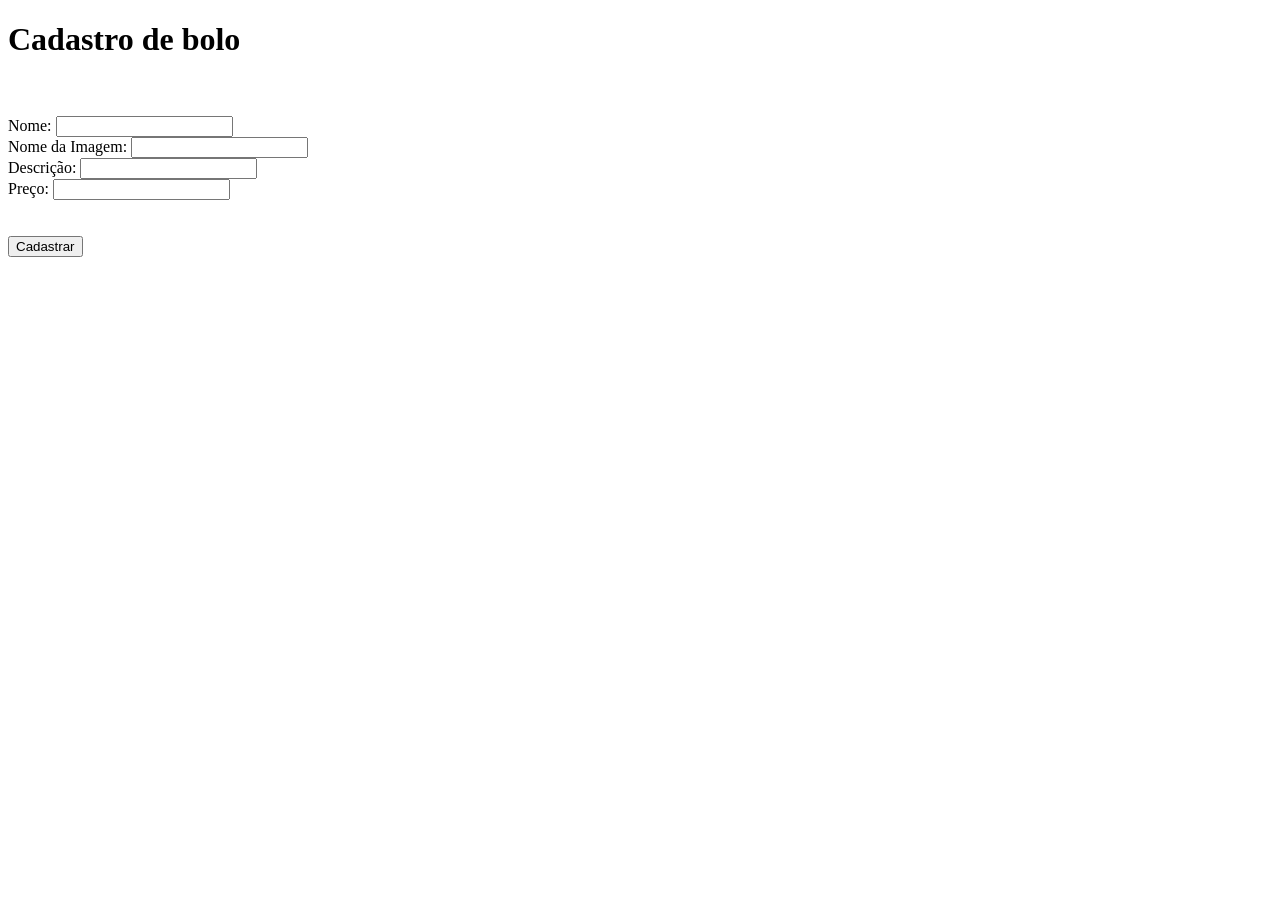
<file: src/main/resources/templates/cadastro_bolo.html>
<!DOCTYPE html>
<html lang="en" xmlns:th="http://thymeleaf.org">
<head>
    <meta charset="UTF-8">
    <title>Cadastro de Bolo</title>
</head>
<body>
    <form th:object="${bolo}" th:action="@{/bolo}" method="post">
        <h1>Cadastro de bolo</h1>
        <br><br>
        <label for="nome">Nome:</label>
        <input th:field="*{nome}" id="nome" type="text">
        <br>
        <label for="nomeImagem">Nome da Imagem:</label>
        <input th:field="*{nomeImagem}" id="nomeImagem" type="text">
        <br>
        <label for="descricao">Descrição:</label>
        <input th:field="*{descricao}" id="descricao" type="text">
        <br>
        <label for="preco">Preço:</label>
        <input th:field="*{valor}" id="preco" type="text">
        <br>
        <br><br>
        <input type="submit" value="Cadastrar">
    </form>
</body>
</html>
</file>
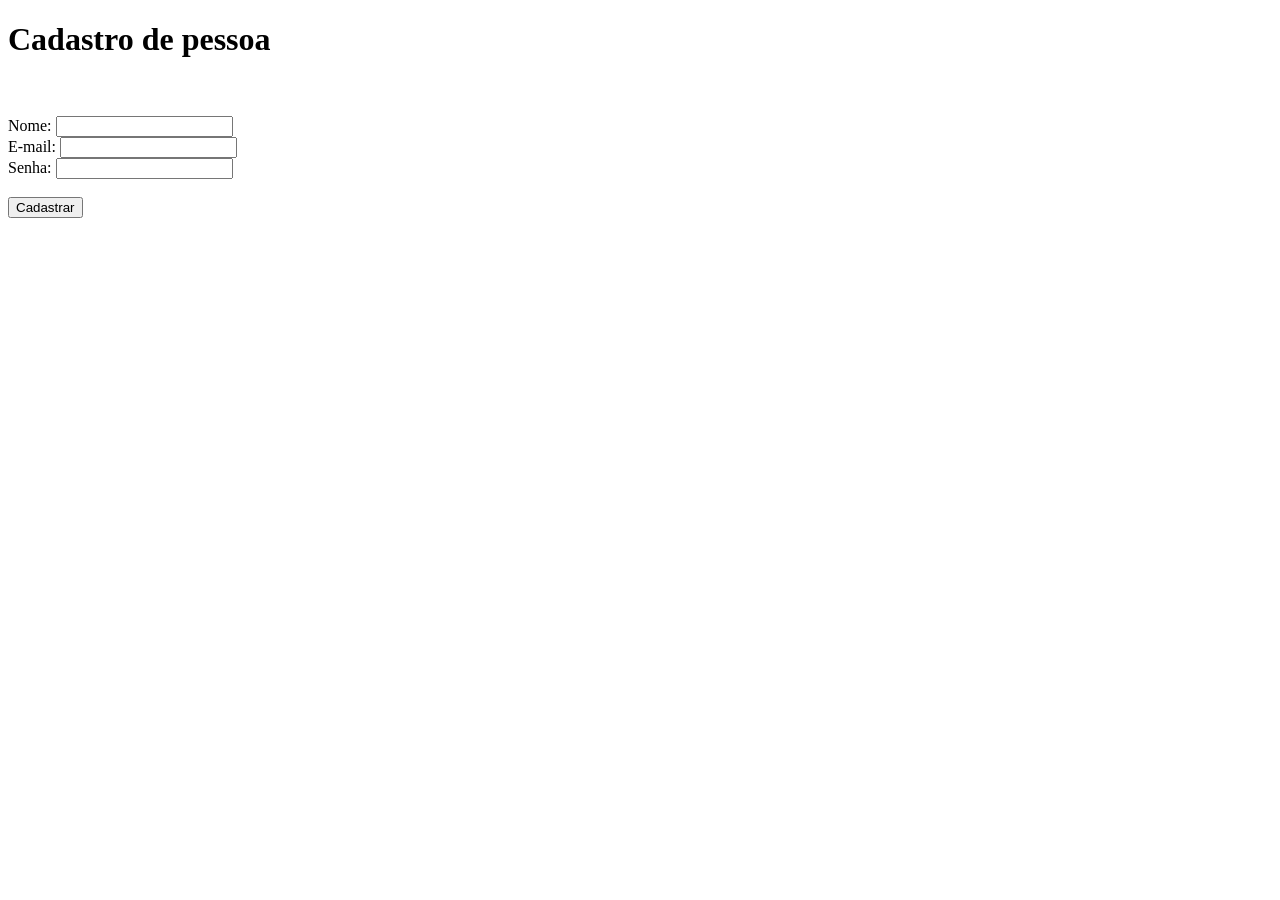
<file: src/main/resources/templates/cadastro_usuario.html>
<!DOCTYPE html>
<html lang="en" xmlns:th="http://thymeleaf.org">
<head>
    <meta charset="UTF-8">
    <title>Cadastro de Pessoa</title>
</head>
<body>
    <form th:object="${usuario}" th:action="@{/add_ususu}" method="post">
        <h1>Cadastro de pessoa</h1>
        <br><br>
        <label for="nome">Nome:</label>
        <input th:field="*{nome}" id="nome" type="text">
        <br>
        <label for="email">E-mail:</label>
        <input th:field="*{email}" id="email" type="email">
        <br>
        <label for="senha">Senha:</label>
        <input th:field="*{senha}" id="senha" type="password">
        <br><br>
        <input type="submit" value="Cadastrar">
    </form>
</body>
</html>
</file>
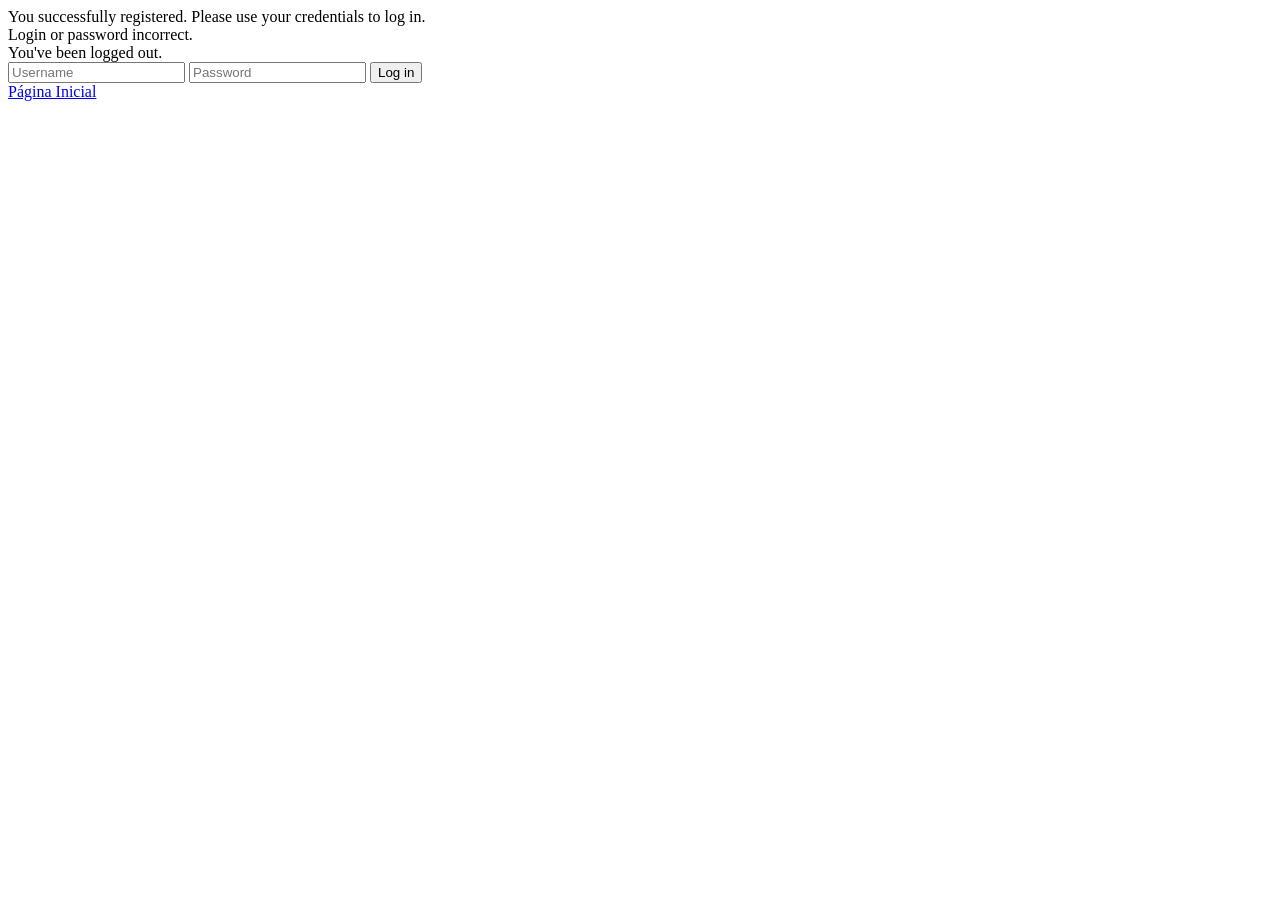
<file: src/main/resources/templates/login.html>
<!DOCTYPE html>
<html lang="en" xmlns:th="http://www.thymeleaf.org">
<head>
    <meta charset="UTF-8">
    <title>Login page</title>
</head>
<body>
    <div th:if="${param.success}">
        You successfully registered. Please use your credentials to log in.
    </div>
    <div th:if="${param.error}">
        Login or password incorrect.
    </div>

    <div th:if="${param.logout}">
        You've been logged out.
    </div>
    <form th:action="@{/login}" method="post">
        <input name="username" type="text" placeholder="Username">
        <input name="password" type="password" placeholder="Password">
        <input type="submit" value="Log in">
    </form>
    <a href="/">Página Inicial</a>
    </body>
</html>
</file>
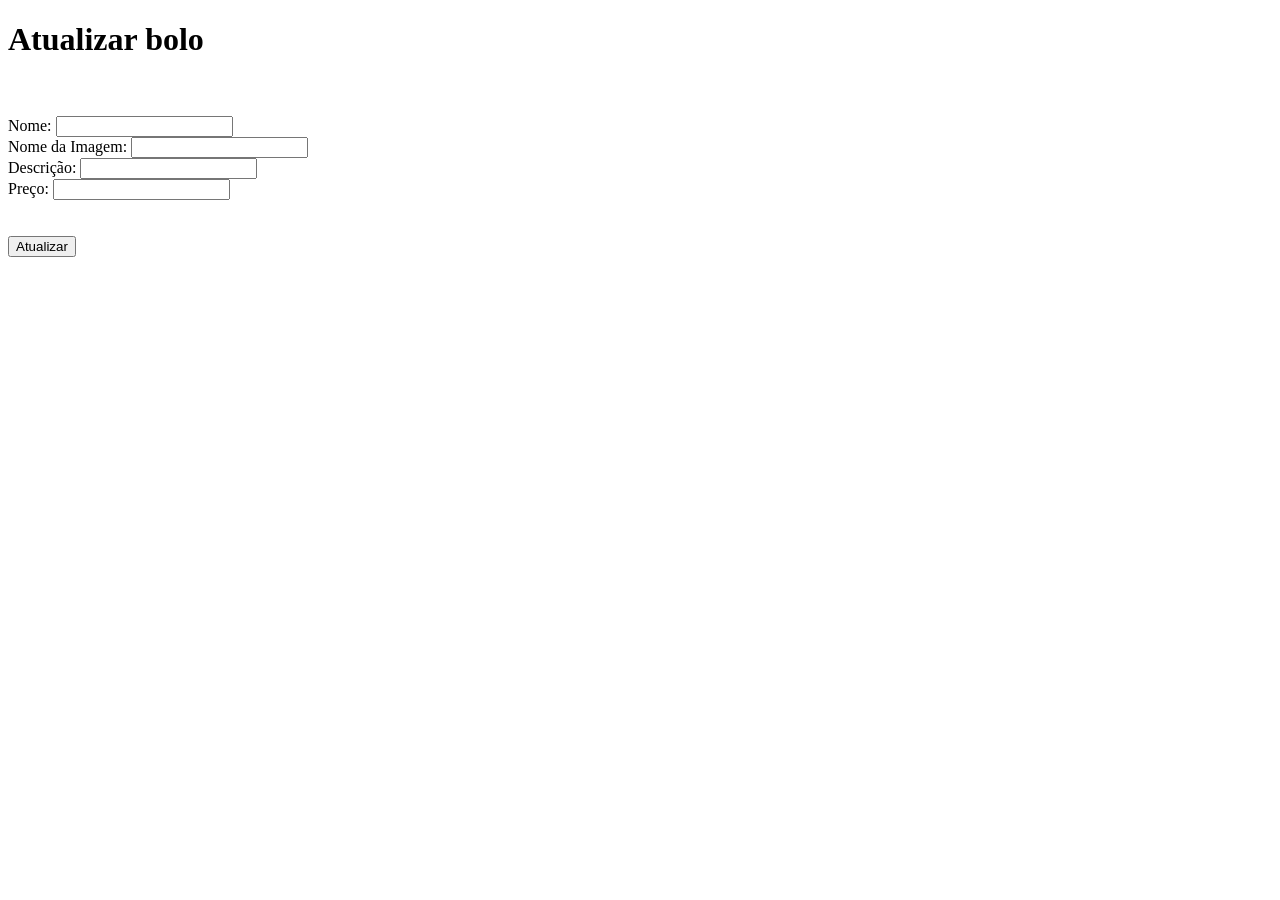
<file: src/main/resources/templates/update_bolo.html>
<!DOCTYPE html>
<html lang="en" xmlns:th="http://thymeleaf.org">
<head>
    <meta charset="UTF-8">
    <title>Atualizar Bolo</title>
</head>
<body>
    <form th:object="${bolo}" th:action="@{/atualizar-bolo/{id} (id=${bolo.id})}" method="post">
        <h1>Atualizar bolo</h1>
        <br><br>
        <label for="nome">Nome:</label>
        <input th:field="*{nome}" id="nome" type="text">
        <br>
        <label for="nomeImagem">Nome da Imagem:</label>
        <input th:field="*{nomeImagem}" id="nomeImagem" type="text">
        <br>
        <label for="descricao">Descrição:</label>
        <input th:field="*{descricao}" id="descricao" type="text">
        <br>
        <label for="preco">Preço:</label>
        <input th:field="*{valor}" id="preco" type="text">
        <br>
        <br><br>
        <input type="submit" value="Atualizar">
    </form>
</body>
</html>
</file>
